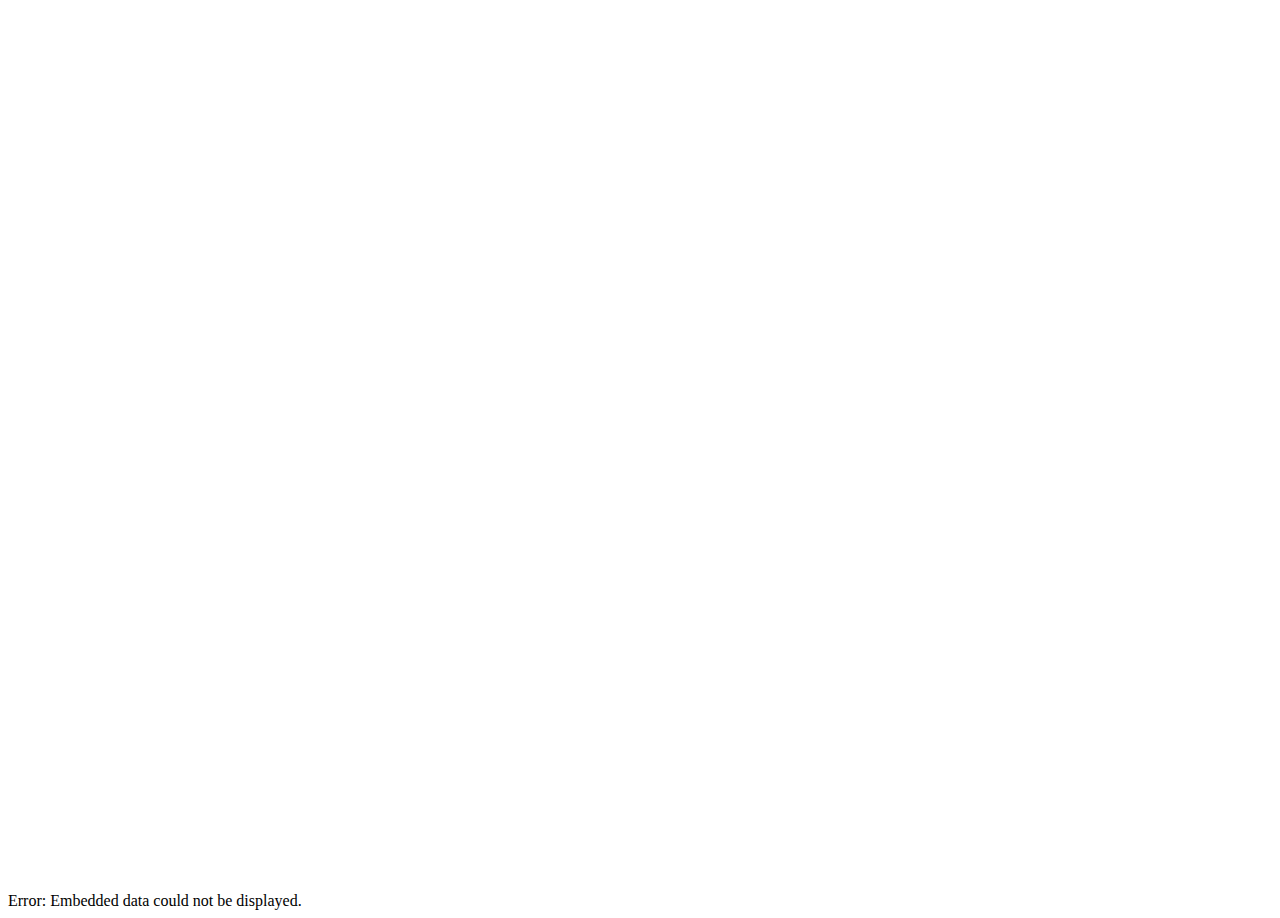
<file: Application/Views/index-jm.html>
<html>
    <head>
        <title>Motherboard Development</title>
    </head>
    <body>
        <object data="https://join.me/949-936-788" width="100%" height="100%">
            <embed src="https://join.me/949-936-788" width="100%" height="100%"> </embed>
            Error: Embedded data could not be displayed.
        </object>
    </body>

</html>
</file>
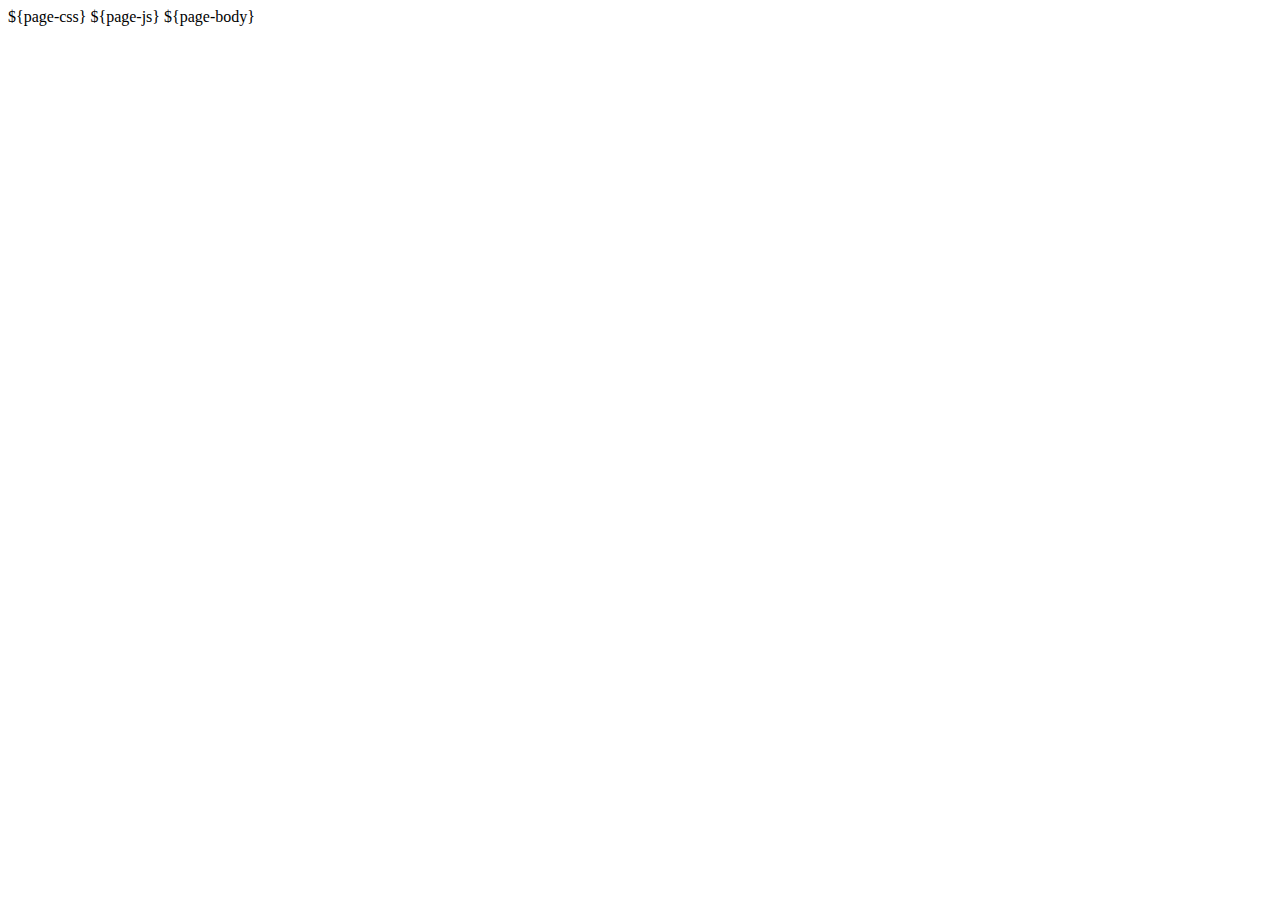
<file: Application/Views/page-background.html>
<!DOCTYPE html>
<html>
    <head>
        <title>${page-title} - ${page-tagline}</title>
        <meta http-equiv="Content-Type" content="text/html; charset=UTF-8">
        ${page-css}
        ${page-js}
    </head>
    <body>
        ${page-body}
    </body>
</html>
</file>
